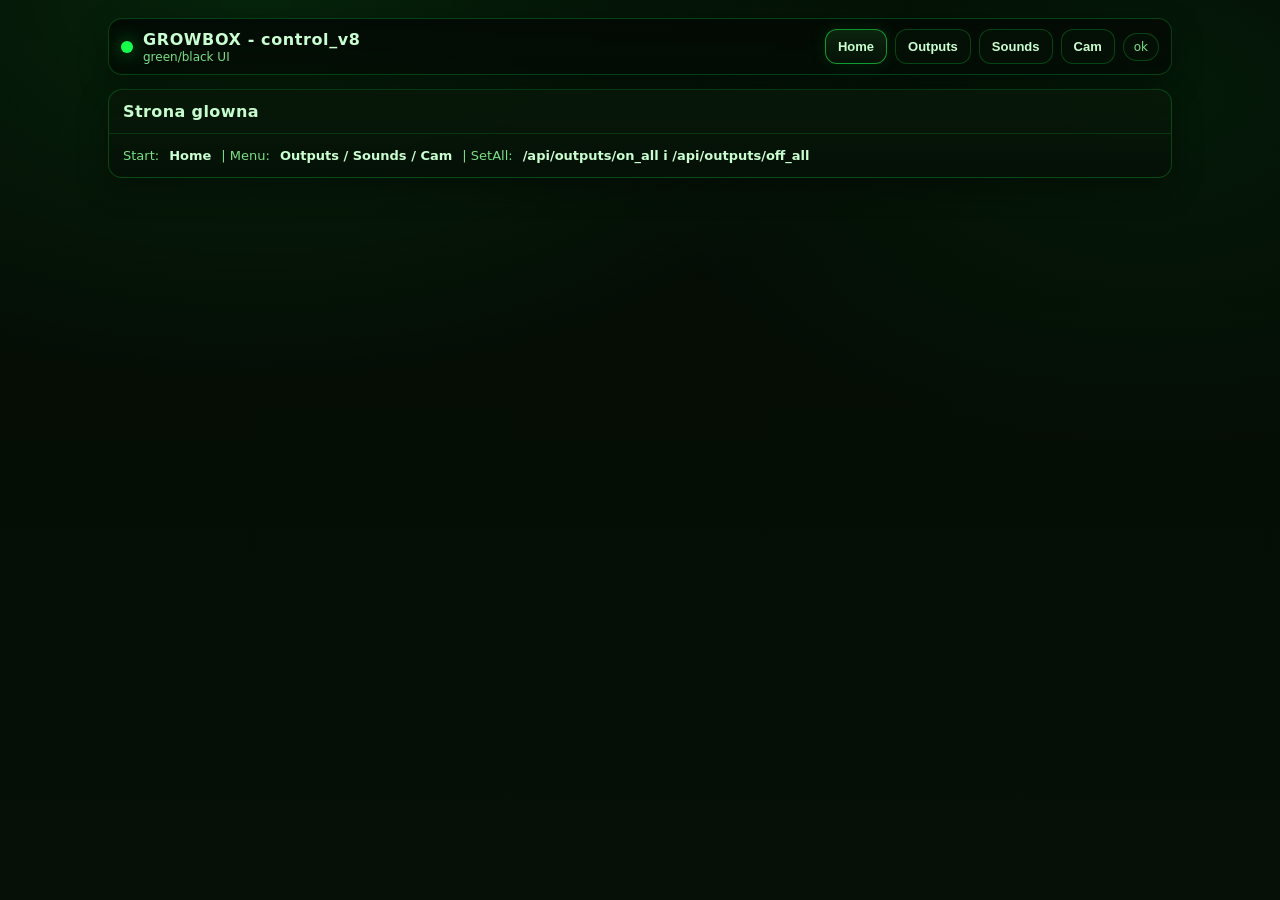
<file: !app_growbox_qtwidget/GrowBoxDesktop2/z_projekt_z_ktorym_sie_komunikujemy/GrowBox_nanopi_driver/www/old/control_v8.html>
<!doctype html>
<html lang="pl">
<head>
  <meta charset="utf-8" />
  <meta name="viewport" content="width=device-width, initial-scale=1" />
  <title>GROWBOX - Control v8</title>
  <link rel="stylesheet" href="control_v8.css" />
</head>
<body>
  <div id="app"></div>
  <script src="control_v8.js"></script>
</body>
</html>
</file>
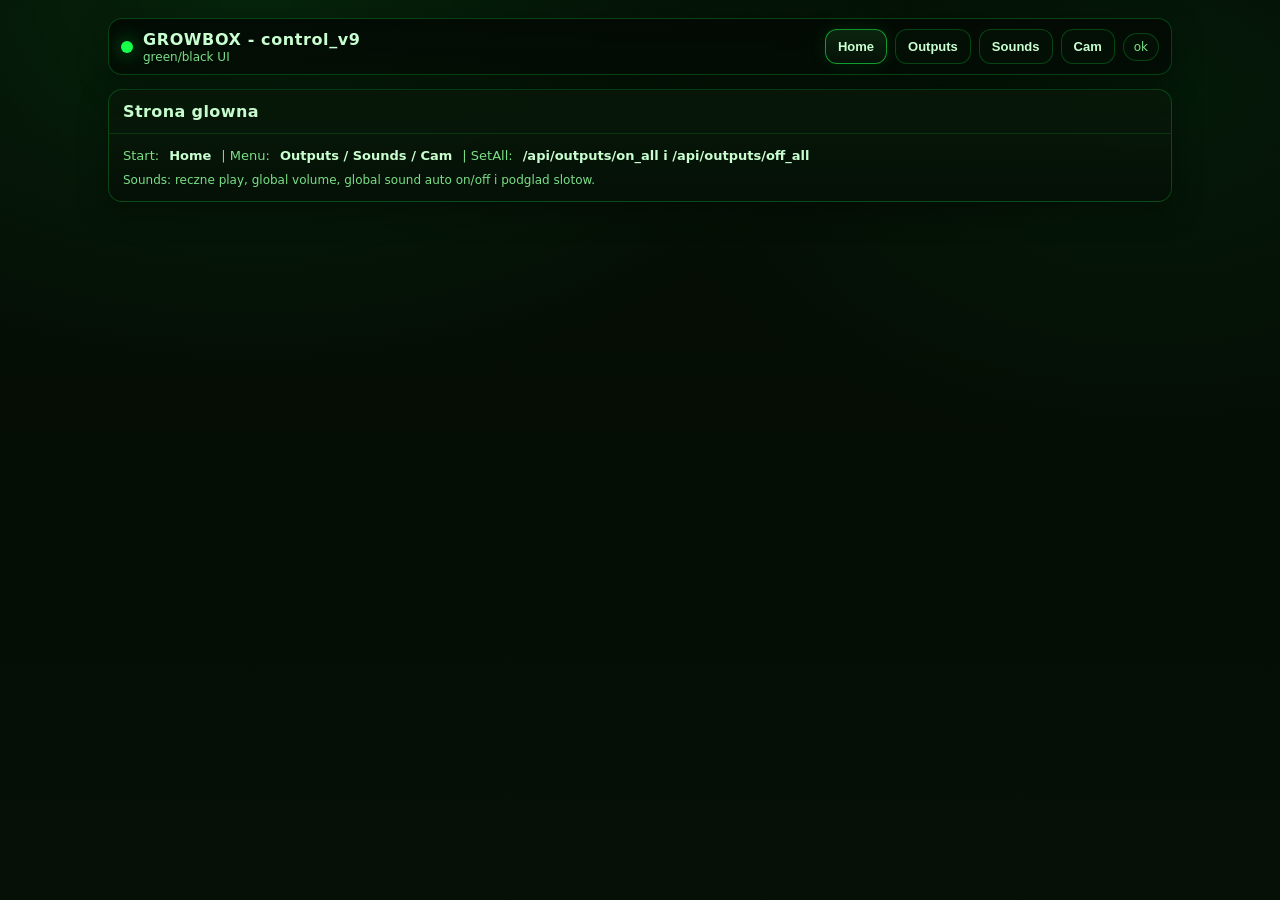
<file: !app_growbox_qtwidget/GrowBoxDesktop2/z_projekt_z_ktorym_sie_komunikujemy/GrowBox_nanopi_driver/www/old/control_v9.html>
<!doctype html>
<html lang="pl">
<head>
  <meta charset="utf-8" />
  <meta name="viewport" content="width=device-width, initial-scale=1" />
  <title>GROWBOX - Control v9</title>
  <link rel="stylesheet" href="control_v8.css" />
</head>
<body>
  <div id="app"></div>
  <script src="control_v9.js"></script>
</body>
</html>
</file>
<file: !app_growbox_qtwidget/GrowBoxDesktop2/z_projekt_z_ktorym_sie_komunikujemy/GrowBox_nanopi_driver/www/old/control_v8.css>
:root{
  --bg:#061006;
  --panel:#081a0a;
  --text:#c9ffd0;
  --muted:#7adf86;
  --green:#16ff4b;
  --danger:#ff3b3b;

  --border: rgba(22,255,75,.22);
  --shadow: 0 10px 30px rgba(0,0,0,.35);
  --radius: 14px;
}

*{ box-sizing:border-box; }
html,body{ height:100%; }
body{
  margin:0;
  background: radial-gradient(1200px 700px at 20% 0%, rgba(22,255,75,.10), transparent 55%),
              radial-gradient(900px 600px at 90% 10%, rgba(0,201,58,.08), transparent 60%),
              linear-gradient(180deg, #040b04, var(--bg));
  color:var(--text);
  font-family: ui-sans-serif, system-ui, -apple-system, Segoe UI, Roboto, Arial;
}

.app{
  max-width: 1100px;
  margin: 0 auto;
  padding: 18px;
}

.topbar{
  position: sticky;
  top: 0;
  z-index: 20;
  backdrop-filter: blur(10px);
  background: linear-gradient(180deg, rgba(3,10,4,.92), rgba(3,10,4,.78));
  border: 1px solid var(--border);
  border-radius: var(--radius);
  box-shadow: var(--shadow);
  padding: 10px 12px;
}

.topbarRow{
  display:flex;
  gap:10px;
  align-items:center;
  justify-content:space-between;
  flex-wrap:wrap;
}

.brand{
  display:flex;
  gap:10px;
  align-items:center;
  user-select:none;
}
.logoDot{
  width:12px; height:12px;
  background: var(--green);
  border-radius: 999px;
  box-shadow: 0 0 18px rgba(22,255,75,.55);
}
.brandTitle{
  font-weight: 700;
  letter-spacing: .6px;
}
.brandSub{
  color: var(--muted);
  font-size: 12px;
  margin-top: 1px;
}

.nav{
  display:flex;
  gap:8px;
  align-items:center;
  flex-wrap:wrap;
}

.btn{
  border: 1px solid var(--border);
  background: linear-gradient(180deg, rgba(12,40,16,.92), rgba(6,20,8,.92));
  color: var(--text);
  border-radius: 12px;
  padding: 9px 12px;
  cursor:pointer;
  transition: transform .05s ease, box-shadow .12s ease, border-color .12s ease;
  font-weight: 600;
  font-size: 13px;
}
.btn:hover{
  border-color: rgba(22,255,75,.42);
  box-shadow: 0 8px 22px rgba(0,0,0,.35);
}
.btn:active{ transform: translateY(1px); }
.btn.primary{
  border-color: rgba(22,255,75,.55);
  box-shadow: 0 0 18px rgba(22,255,75,.10);
}
.btn.ghost{
  background: rgba(7,20,8,.55);
}
.btn.danger{
  border-color: rgba(255,59,59,.45);
  background: linear-gradient(180deg, rgba(55,10,10,.65), rgba(20,5,5,.75));
}
.btn[disabled]{
  opacity: .55;
  cursor: not-allowed;
}

.badge{
  padding: 6px 10px;
  border: 1px solid var(--border);
  border-radius: 999px;
  font-size: 12px;
  color: var(--muted);
  background: rgba(7,20,8,.55);
}

.content{
  margin-top: 14px;
  padding-bottom: 32px;
}

.grid{
  display:grid;
  grid-template-columns: repeat(12, 1fr);
  gap: 12px;
}

.card{
  grid-column: span 12;
  border: 1px solid var(--border);
  border-radius: var(--radius);
  background: linear-gradient(180deg, rgba(8,26,10,.92), rgba(5,16,7,.92));
  box-shadow: var(--shadow);
  overflow:hidden;
}

.cardHeader{
  padding: 12px 14px;
  border-bottom: 1px solid rgba(22,255,75,.14);
  display:flex;
  align-items:center;
  justify-content:space-between;
  gap:12px;
}
.cardTitle{
  font-weight: 800;
  letter-spacing: .4px;
}
.cardBody{
  padding: 14px;
}

.kv{
  display:flex;
  gap:10px;
  flex-wrap:wrap;
  align-items:center;
  color: var(--muted);
  font-size: 13px;
}
.kv b{ color: var(--text); }

.outputsToolbar{
  display:flex;
  gap:8px;
  flex-wrap:wrap;
  align-items:center;
  justify-content:space-between;
  margin-bottom: 12px;
}
.outputsToolbarLeft,
.outputsToolbarRight{
  display:flex;
  gap:8px;
  flex-wrap:wrap;
  align-items:center;
}

.outputsGrid{
  display:grid;
  grid-template-columns: repeat(4, minmax(0, 1fr));
  gap: 10px;
}
@media (max-width: 900px){
  .outputsGrid{ grid-template-columns: repeat(2, minmax(0, 1fr)); }
}
@media (max-width: 520px){
  .outputsGrid{ grid-template-columns: 1fr; }
}

.outputTile{
  border: 1px solid rgba(22,255,75,.18);
  border-radius: 14px;
  background: linear-gradient(180deg, rgba(6,20,8,.82), rgba(4,12,6,.92));
  padding: 12px;
  display:flex;
  align-items:center;
  justify-content:space-between;
  gap:10px;
}

.outputLeft{
  display:flex;
  flex-direction:column;
  gap:6px;
}
.outputName{
  font-weight: 800;
  font-size: 14px;
}
.outputMeta{
  font-size: 12px;
  color: var(--muted);
  display:flex;
  gap:8px;
  align-items:center;
  flex-wrap:wrap;
}

.pill{
  padding: 4px 8px;
  border-radius: 999px;
  border: 1px solid rgba(22,255,75,.20);
  font-size: 12px;
  color: var(--muted);
  background: rgba(0,0,0,.15);
}
.pill.on{
  color: #081208;
  background: rgba(22,255,75,.92);
  border-color: rgba(22,255,75,.65);
}
.pill.off{
  color: var(--muted);
  background: rgba(0,0,0,.18);
}

.smallBtn{
  padding: 8px 10px;
  border-radius: 12px;
  font-size: 12px;
}

.footerNote{
  margin-top: 10px;
  color: var(--muted);
  font-size: 12px;
}
</file>
